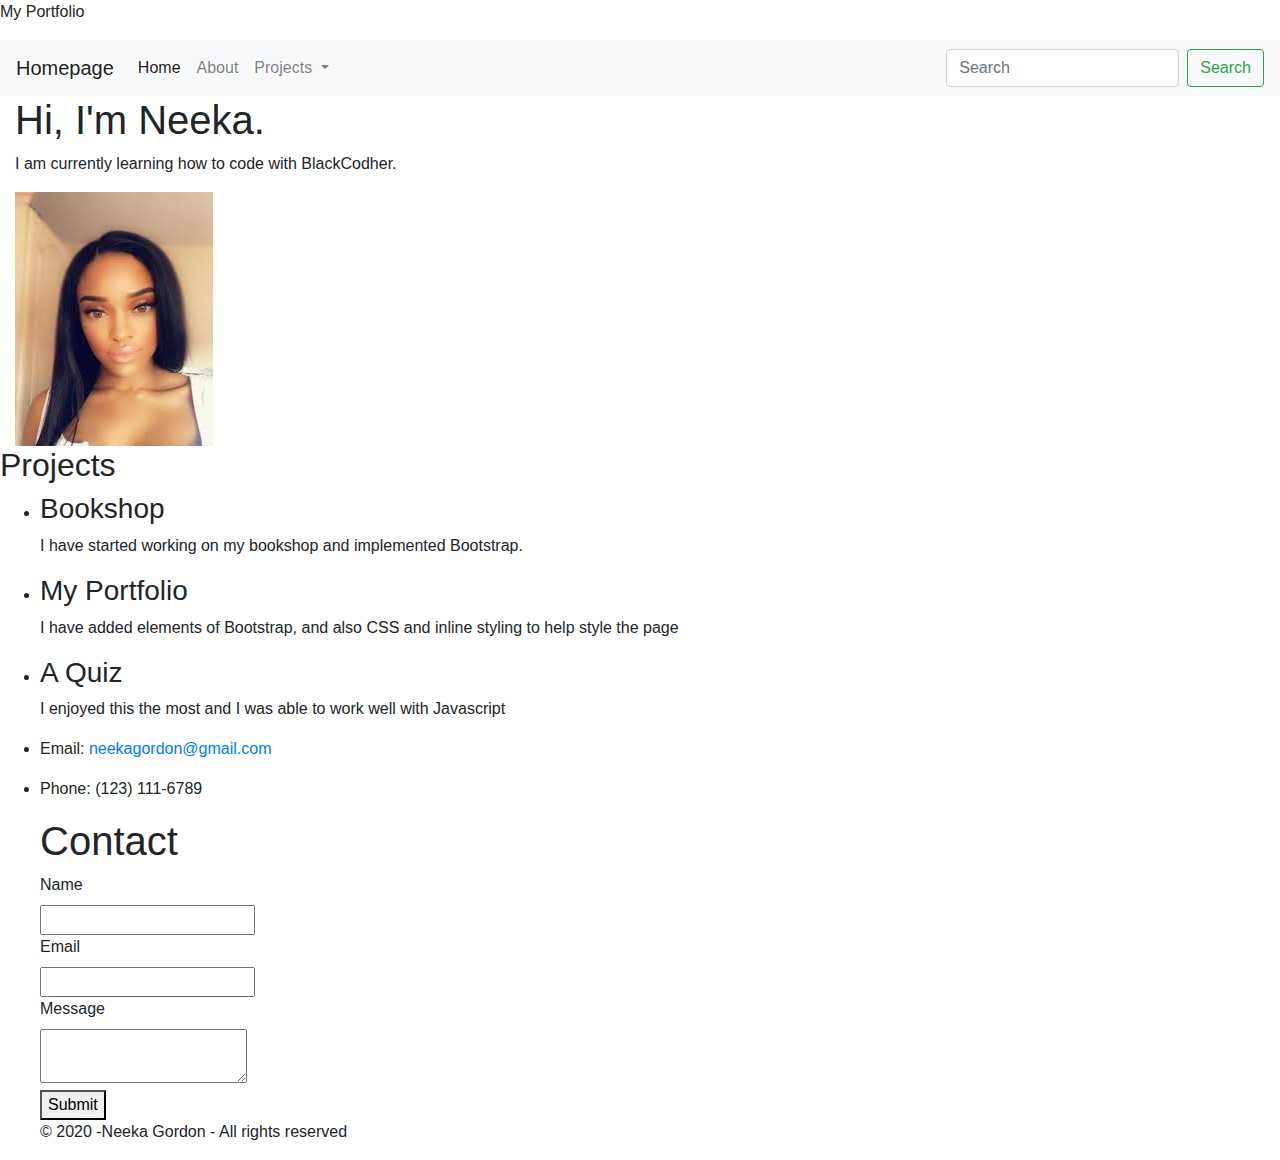
<file: Neeka.html>
<!DOCTYPE html>
<html lang="en">
    <head>
      <meta charset="utf-8">
      <title>Neeka Gordon - Portfolio</title>
      <meta name="description" content="A site I built to showcase my projects">
      
      <link href= "C:\Users\Neeka\neekapage.css" rel= "stylesheet">
     <!--bootstrap nav bar-->
      <link rel="stylesheet" href="https://stackpath.bootstrapcdn.com/bootstrap/4.3.1/css/bootstrap.min.css" integrity="sha384-ggOyR0iXCbMQv3Xipma34MD+dH/1fQ784/j6cY/iJTQUOhcWr7x9JvoRxT2MZw1T" crossorigin="anonymous">
      <meta name="viewport" content="width=device-width, initial-scale=1">
    </head>

<body>    
  <header>
    <p>My Portfolio</p>
    <nav class="navbar navbar-expand-lg navbar-light bg-light">
        <a class="navbar-brand" href="#">Homepage</a>
        <button class="navbar-toggler" type="button" data-toggle="collapse" data-target="#navbarSupportedContent" aria-controls="navbarSupportedContent" aria-expanded="false" aria-label="Toggle navigation">
          <span class="navbar-toggler-icon"></span>
      </button>
        <div class="collapse navbar-collapse" id="navbarSupportedContent">
          <ul class="navbar-nav mr-auto">
            <li class="nav-item active">
              <a class="nav-link" href="#">Home <span class="sr-only">(current)</span></a>
            </li>
            <li class="nav-item">
              <a class="nav-link" href="#">About</a>
            </li>
            <li class="nav-item dropdown">
              <a class="nav-link dropdown-toggle" href="#" id="navbardropdown" role="button" data-toggle="dropdown" aria-haspopup="true" aria-expanded="false">
                Projects
              </a>
              <div class="dropdown-menu" aria-labelledby="navbarDropdown">
                <a class="dropdown-item" href="#">Action</a>
                <a class="dropdown-item" href="#">Another action</a>
                <div class="dropdown-divider"></div>
                <a class="dropdown-item" href="#">Something else here</a>
              </div>
            </li>
          </ul>
          <form class="form-inline my-2 my-lg-0">
            <input class="form-control mr-sm-2" type="search" placeholder="Search" aria-label="Search">
            <button class="btn btn-outline-success my-2 my-sm-0" type="submit">Search</button>
          </form>
        </div>
      </nav>
      <!-- ordered list menu -->
    <!-- <nav>
     <ul>
      <li>
       <a href="/">Home</a>
      </li>
      <li>
       <a href="/projects">Projects</a>
      </li>
      <li>
       <a href="/about">About</a>
      </li>
    </ul>
</nav> -->

     
</body>
<main>
 <div class="container-fluid">
    <section>
     <h1>Hi, I'm Neeka.</h1>
     
    <p> I am currently learning how to code with BlackCodher.</p>
    <img src="[data-uri]"
     alt="A photo of me">
 </div>
    </section>
    <section>

    </section>
     <section id="projects">
      <h2>Projects</h2>
      <ul>
          <li>
              <article>
                <header>
                    <h3>Bookshop</h3>
                </header>
            <p>
                I have started working on my bookshop and implemented Bootstrap.
            </p>
            <footer>
                <p>
                    <!-- <a href=">See More</a>" -->
                </p>
            </footer>
        </article>
    </li>
    <li>
        <article>
            <header>
                <h3>My Portfolio</h3>
            </header>
            <p> I have added elements of Bootstrap, and also CSS and inline styling to help style the page
            </p>
            <footer>
                <p>
                    <!-- <a href="" -->
            </footer>
        </article>
    </li>
    <li>
        <article>
            <header>
                <h3> A Quiz</h3>
            </header>
            <p> I enjoyed this the most and I was able to work well with Javascript</p>
            <footer>
                <p>
                    <!-- <a href="" -->
                    </p>
                </footer>
            </article>
        </li>
     </ul>
</section>
</main>

<footer>
    <ul>
        <li>
            <p>Email: <a href="mailto:neekagordon@gmail.com">neekagordon@gmail.com</a>
            </p>
        </li>
        <li>
            <p>
                Phone: (123) 111-6789
            </p>
        </li>
    </il>
    <!DOCTYPE html>
<html lang="en">
    
    


        <section id="contact">

            <h1>Contact</h1>

            <form>
              
                <div id="contact-name">
                  <label for="name">Name</label>
                  <br>
                  <input type="text" id="name-contact" name="user_name" class="mytext">
                </div>
              
                <div id="email">
                  <label for="mail">Email</label>
                  <br>
                  <input type="email" id="mail" name="user_email" class="mytext">
                </div>
              
                <div id="message">
                  <label for="msg">Message</label>
                  <br>
                  <textarea id="msg" name="user_message" class="mymsg"></textarea>
                </div>
               
                <div class="button">
                  <button type="submit">Submit</button>
                </div>
              </form>

        </section>
    </body>
</html>
<p>&copy; 2020 -Neeka Gordon - All rights reserved</p>
</footer>
</file>
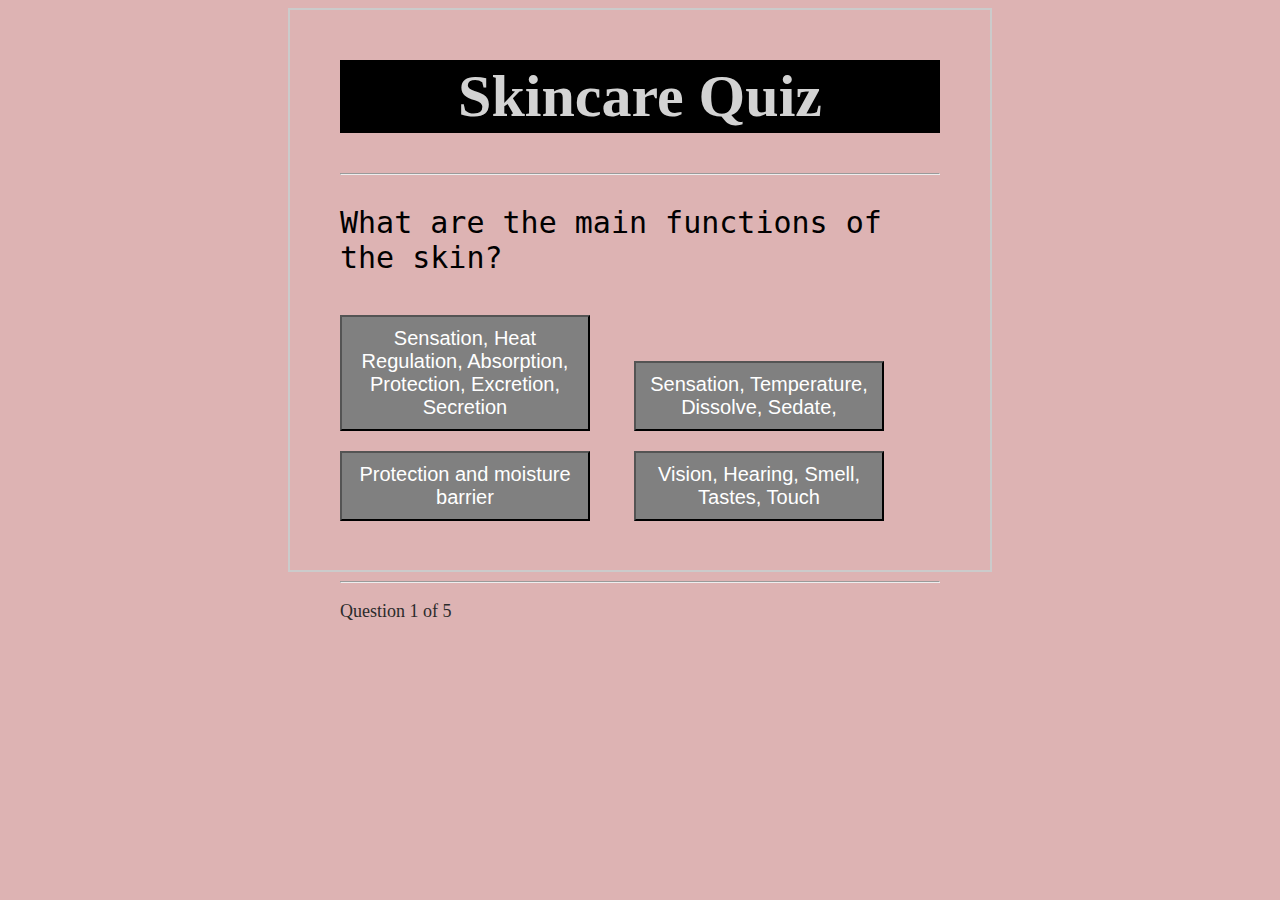
<file: quiza.html>
<!DOCTYPE html>
<html>
<head lang="en">
    <meta charset="UTF-8">
    <title>Skincare Quiz</title>
    <link rel="stylesheet" type="text/css" href="quizb.css">
</head>
<body>
    <div class="grid">
        <div id="quiz">
            <h1>Skincare Quiz</h1>
            <hr style="margin-bottom: 20px">
 
            <p id="question"></p>
 
            <div class="buttons">
                <button id="btn0"><span id="choice0"></span></button>
                <button id="btn1"><span id="choice1"></span></button>
                <button id="btn2"><span id="choice2"></span></button>
                <button id="btn3"><span id="choice3"></span></button>
            </div>
 
            <hr style="margin-top: 50px">
            <footer>
                <p id="progress">Question x of y</p>
            </footer>
        </div>
    </div>
 
 
<script src="quiz.js"></script>
 
</body>
</html>







<!-- <!doctype html>
<html lang="en">
<head>
<style>
body {background-color: azure;}
h1   {color: pink;
     text-align:center;
     }
p    {color: navy;
     text-align:center}
</style>
<meta charset="utf-8">
<link rel="javascript" href="quiz.js">
<link rel="stylesheet" href="quizb.css">
<meta name="theme-color" content="#000">
<meta name="description" content="Skincare Quiz">
<script src="quiz.js"></script> -->
<!-- </style>
</head>
<body>
 <main id="root">
 <header class="header">
  <h1>Skincare Quiz</h1> 
 </header>
 </main>
</body>
<p>5 Questions to test your skincare knowledge!</p>

<div id="quiz"></div>
<button id="submit">Get Results</button>
<div id="results"></div>


</html> -->
</file>
<file: quizb.css>
body {
    background-color: #ddb3b3;
}
 
.grid {
    width: 600px;
    height: 500px;
    margin: 0 auto;
    background-color: #ddb3b3;
    padding: 10px 50px 50px 50px;
    border: 2px solid #cbcbcb;
    
}
 
.grid h1 {
    font-family: "sans-serif";
    background-color: black;
    font-size: 60px;
    text-align: center;
    color: lightgray;
    padding: 2px 0px;
    
}
 
#score {
    color: palevioletred;
    text-align: center;
    font-size: 30px;
}
 
.grid #question {
    font-family: "monospace";
    font-size: 30px;
    color: black;
}
 
.buttons {
    margin-top: 30px;
}
 
#btn0, #btn1, #btn2, #btn3 {
    background-color:grey;
    width: 250px;
    font-size: 20px;
    color: #fff;
    border: 1px solid light plum;
    margin: 10px 40px 10px 0px;
    padding: 10px 10px;
}
 
#btn0:hover, #btn1:hover, #btn2:hover, #btn3:hover {
    cursor: pointer;
    background-color: pink;
}
 
#btn0:focus, #btn1:focus, #btn2:focus, #btn3:focus {
    outline: 0;
}
 
#progress {
    color: #2b2b2b;
    font-size: 18px;
}



/* body{
    font-size: 20px;
    font-family: sans-serif;
    color: #333;
}
.question{
    font-weight: 600;
}
.answers {
    margin-bottom: 20px;
}
#submit{
    font-family: sans-serif;
    font-size: 20px;
    background-color: #297;
    color: #fff;
    border: 0px;
    border-radius: 3px;
    padding: 20px;
    cursor: pointer;
    margin-bottom: 20px;
}
#submit:hover{
    background-color: #3a8;
} */
</file>
